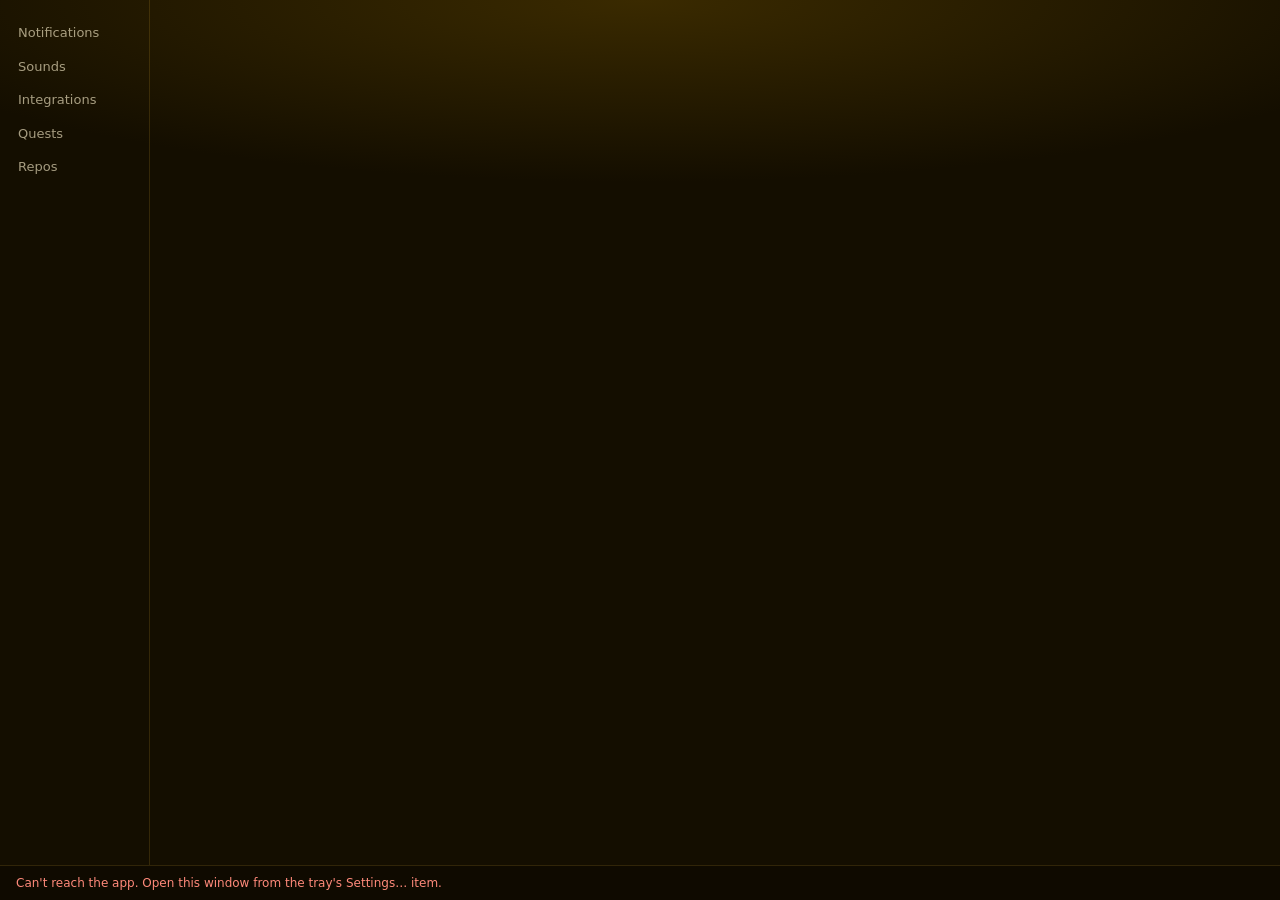
<file: ui/settings/index.html>
<!doctype html>
<html lang="en">
<head>
  <meta charset="utf-8">
  <meta name="viewport" content="width=device-width, initial-scale=1">
  <title>rpg · Settings</title>
  <link rel="stylesheet" href="settings.css">
</head>
<body>
  <div class="app">
    <nav id="nav" aria-label="Settings sections">
      <button type="button" data-section="notifications">Notifications</button>
      <button type="button" data-section="sounds">Sounds</button>
      <button type="button" data-section="integrations">Integrations</button>
      <button type="button" data-section="quests">Quests</button>
      <button type="button" data-section="repos">Repos</button>
    </nav>
    <main id="pane">
      <section class="panel" data-section="notifications" hidden></section>
      <section class="panel" data-section="sounds" hidden></section>
      <section class="panel" data-section="integrations" hidden></section>
      <section class="panel" data-section="quests" hidden></section>
      <section class="panel" data-section="repos" hidden></section>
      <section class="panel broken" id="broken" hidden>
        <h2>Settings</h2>
        <p class="broken-msg">config.toml has an error, so settings can't be saved until it's fixed</p>
        <pre class="broken-err" id="broken-err"></pre>
        <div class="broken-actions">
          <button type="button" class="btn" id="open-config">Open config file</button>
          <button type="button" class="btn" id="check-again">Check again</button>
        </div>
      </section>
    </main>
  </div>
  <footer class="status" id="status" role="status" aria-live="polite">Loading…</footer>
  <script src="settings.js"></script>
</body>
</html>
</file>
<file: ui/settings/settings.css>
/* Refined Gold. Gold Banner palette: #140e00 / #4a3500 / #ffc83d / #fff3cf */
:root {
  --bg: #140e00;
  --panel: #1d1500;
  --glow: #4a3500;
  --gold: #ffc83d;
  --text: #fff3cf;
  --dim: rgba(255, 243, 207, 0.62);
  --line: rgba(255, 200, 61, 0.14);
  --well: #0b0700;
  /* Tier palette. Keep in sync with ui/site/site.css (a test in site.rs checks). */
  --bronze: #cd7f32;
  --silver: #c0c8d0;
  --platinum: #cfe8ff;
  --legendary: #c77dff;
  --celestial: #7df3ff;
  --bad: #ff8a7a;
}
* { box-sizing: border-box; }
html, body { height: 100%; }
body {
  margin: 0; display: flex; flex-direction: column; overflow: hidden; color: var(--text);
  background: radial-gradient(ellipse 90% 260px at 50% 0%, #3a2a00, var(--bg) 70%) no-repeat, var(--bg);
  font: 14px/1.5 system-ui, sans-serif;
}
button, input { font: inherit; color: inherit; }
:focus-visible { outline: 2px solid var(--gold); outline-offset: 2px; }

.app { flex: 1; display: flex; min-height: 0; }

/* ---- Sidebar ---- */
nav { width: 150px; flex: none; border-right: 1px solid var(--line); padding: 16px 0; }
nav button {
  display: block; width: 100%; text-align: left; background: none; border: 0; border-left: 3px solid transparent;
  padding: 7px 15px; color: var(--dim); font-size: 13px; cursor: pointer;
}
nav button:hover:not(:disabled) { color: var(--text); }
nav button.on { color: var(--gold); background: linear-gradient(90deg, rgba(255, 200, 61, .14), transparent); border-left-color: var(--gold); }
nav button:focus-visible { outline-offset: -2px; }
nav button:disabled { cursor: default; opacity: .5; }

/* ---- Pane ---- */
main { flex: 1; min-width: 0; overflow-y: auto; padding: 18px 22px 24px; }
h2 { font: 700 15px Georgia, serif; color: var(--gold); margin: 0 0 10px; letter-spacing: .02em; }
h3 {
  font-size: 11px; font-weight: 600; letter-spacing: .22em; text-transform: uppercase; color: var(--dim);
  margin: 18px 0 8px; border-bottom: 1px solid var(--line); padding-bottom: 4px;
}
h3 .plain { text-transform: none; letter-spacing: 0; font-weight: 400; }
.note { color: var(--dim); font-size: 12px; margin: 6px 0 0; }
.note.row-note { display: flex; align-items: center; gap: 10px; margin-top: 14px; }
.note.row-note span { flex: 1; }

.f { display: flex; align-items: center; gap: 10px; padding: 7px 0; border-bottom: 1px solid var(--line); }
.f:last-child { border-bottom: 0; }
.f .l { flex: 1; min-width: 0; }
.f .l small { display: block; color: var(--dim); font-size: 11.5px; }
.f.disabled .l { opacity: .45; }
.err { color: var(--bad); font-size: 12px; padding: 0 0 6px; }

/* Switch */
.sw {
  width: 34px; height: 18px; border-radius: 9px; background: var(--glow); position: relative; flex: none;
  border: 0; padding: 0; cursor: pointer;
}
.sw::after {
  content: ""; position: absolute; top: 2px; left: 2px; width: 14px; height: 14px; border-radius: 50%;
  background: var(--dim); transition: left .15s;
}
.sw[aria-checked="true"] { background: var(--gold); }
.sw[aria-checked="true"]::after { left: 18px; background: var(--bg); }

/* Segmented control */
.seg { display: flex; border: 1px solid var(--glow); border-radius: 6px; overflow: hidden; font-size: 11.5px; flex: none; }
.seg button { background: none; border: 0; padding: 2px 8px; color: var(--dim); cursor: pointer; }
.seg button[aria-pressed="true"] { background: var(--glow); color: var(--gold); }
.seg button:disabled { cursor: default; opacity: .45; }
.seg button:focus-visible { outline-offset: -2px; }

/* Buttons and inputs */
.btn {
  border: 1px solid var(--glow); background: var(--panel); color: var(--text); border-radius: 6px;
  padding: 2px 9px; font-size: 12px; flex: none; cursor: pointer;
}
.btn:hover:not(:disabled) { border-color: var(--gold); }
.btn:disabled { cursor: default; opacity: .4; }
.num, .txt {
  background: var(--well); border: 1px solid var(--line); border-radius: 5px; padding: 2px 6px; font-size: 13px; flex: none;
}
.num { width: 64px; font-variant-numeric: tabular-nums; }
.txt { width: 140px; }
.txt.wide { flex: 1; width: auto; font-family: ui-monospace, monospace; font-size: 12px; }
.num:focus, .txt:focus { border-color: var(--gold); }
.unit { color: var(--dim); font-size: 12px; flex: none; }

input[type="range"] { width: 140px; flex: none; accent-color: var(--gold); }
.pct { width: 38px; text-align: right; font-variant-numeric: tabular-nums; color: var(--dim); font-size: 12px; flex: none; }

/* Sound rows */
.file {
  font-family: ui-monospace, monospace; font-size: 12px; color: var(--text); background: var(--well);
  border: 1px solid var(--line); border-radius: 5px; padding: 2px 8px; flex: none; max-width: 180px;
  overflow: hidden; white-space: nowrap; text-overflow: ellipsis;
}
.file.none { color: var(--dim); font-style: italic; font-family: system-ui, sans-serif; }
.file.missing { color: var(--bad); }
.file.entry { flex: 1; max-width: none; }
.tier { width: 8px; height: 8px; border-radius: 50%; flex: none; }
.empty { color: var(--dim); font-style: italic; font-size: 12.5px; padding: 7px 0; border-bottom: 1px solid var(--line); }
.adds { display: flex; gap: 8px; padding-top: 8px; }

/* Broken file */
.broken-msg { margin: 0 0 10px; }
.broken-err {
  margin: 0 0 14px; padding: 10px 12px; background: var(--well); border: 1px solid var(--line); border-radius: 6px;
  font: 12px/1.45 ui-monospace, monospace; color: var(--bad); white-space: pre-wrap; overflow-x: auto;
}
.broken-actions { display: flex; gap: 8px; }

/* Status line */
.status {
  flex: none; padding: 8px 16px; background: #0f0a00; border-top: 1px solid var(--line); font-size: 12px; color: var(--dim);
  min-height: 35px; white-space: nowrap; overflow: hidden; text-overflow: ellipsis;
}
.status b { color: var(--gold); font-weight: 600; }
.status.bad { color: var(--bad); }

@media (prefers-reduced-motion: reduce) {
  * { transition: none !important; }
}
</file>
